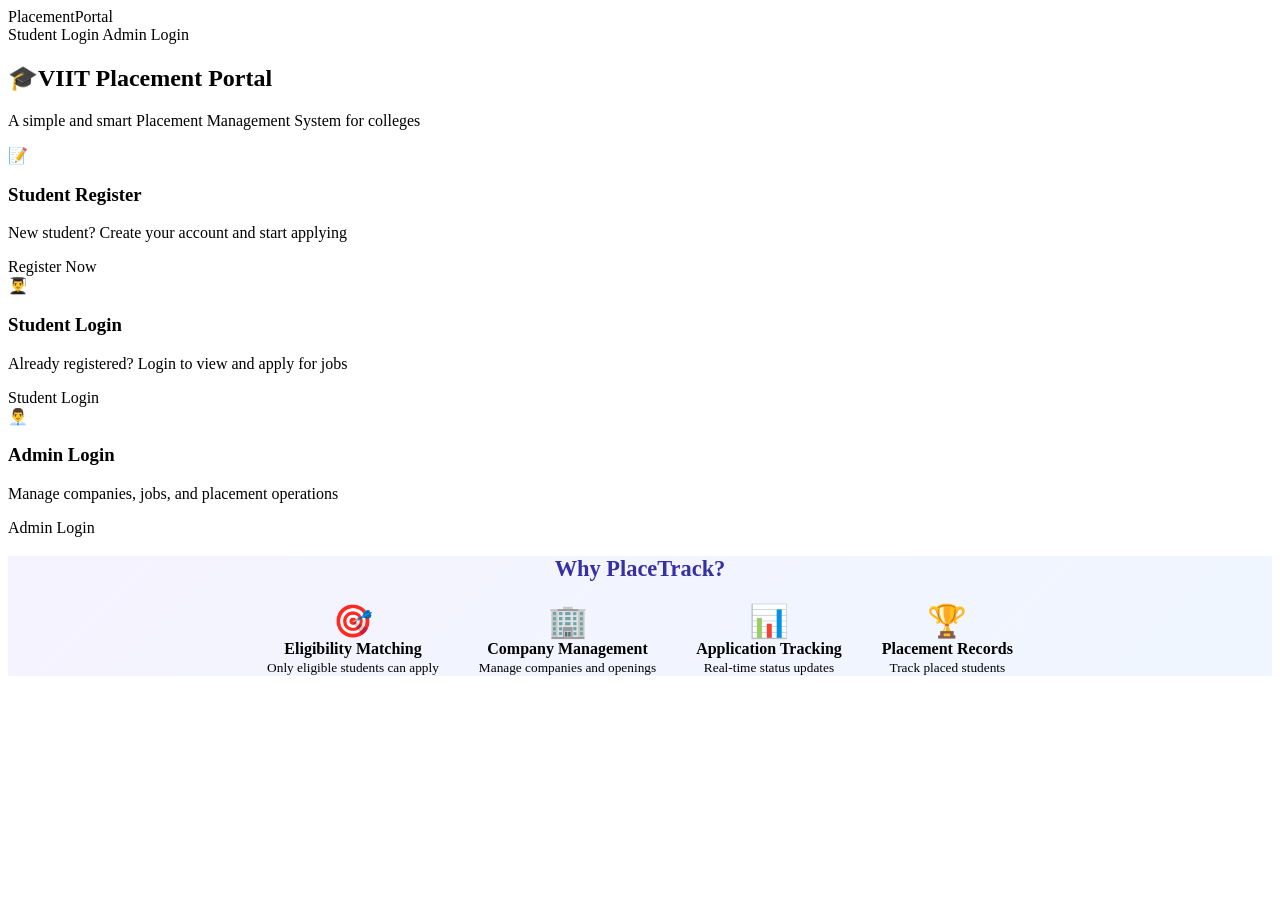
<file: placeportal/placeportal/target/classes/templates/index.html>
<!DOCTYPE html>
<html lang="en" xmlns:th="http://www.thymeleaf.org">
<head>
    <meta charset="UTF-8"/>
    <meta name="viewport" content="width=device-width, initial-scale=1.0"/>
    <title>Placement Portal – Placement Management System</title>
    <link rel="stylesheet" th:href="@{/css/style.css}"/>
</head>
<body>

<!-- Navbar -->
<nav class="navbar">
    <div class="brand">Placement<span>Portal</span></div>
    <div class="nav-links">
        <a th:href="@{/student/login}">Student Login</a>
        <a th:href="@{/admin/login}">Admin Login</a>
    </div>
</nav>

<!-- Hero -->
<section class="hero">
    <h1>🎓VIIT Placement Portal</h1>
    <p>A simple and smart Placement Management System for colleges</p>

    <div class="hero-cards">
        <!-- Student Register -->
        <a th:href="@{/student/register}" class="hero-card">
            <div class="icon">📝</div>
            <h3>Student Register</h3>
            <p>New student? Create your account and start applying</p>
            <span class="btn btn-primary btn-sm">Register Now</span>
        </a>

        <!-- Student Login -->
        <a th:href="@{/student/login}" class="hero-card">
            <div class="icon">👨‍🎓</div>
            <h3>Student Login</h3>
            <p>Already registered? Login to view and apply for jobs</p>
            <span class="btn btn-primary btn-sm">Student Login</span>
        </a>

        <!-- Admin Login -->
        <a th:href="@{/admin/login}" class="hero-card">
            <div class="icon">👨‍💼</div>
            <h3>Admin Login</h3>
            <p>Manage companies, jobs, and placement operations</p>
            <span class="btn btn-primary btn-sm">Admin Login</span>
        </a>
    </div>
</section>

<!-- Features -->
<div class="container" style="margin-top: 0;">
    <div class="card" style="text-align: center; background: linear-gradient(135deg,#F5F3FF,#EFF6FF);">
        <h2 style="font-size:1.4rem; margin-bottom:20px; color:#3730A3;">Why PlaceTrack?</h2>
        <div style="display:flex; justify-content:center; gap:40px; flex-wrap:wrap;">
            <div><div style="font-size:2rem;">🎯</div><strong>Eligibility Matching</strong><br/><small>Only eligible students can apply</small></div>
            <div><div style="font-size:2rem;">🏢</div><strong>Company Management</strong><br/><small>Manage companies and openings</small></div>
            <div><div style="font-size:2rem;">📊</div><strong>Application Tracking</strong><br/><small>Real-time status updates</small></div>
            <div><div style="font-size:2rem;">🏆</div><strong>Placement Records</strong><br/><small>Track placed students</small></div>
        </div>
    </div>
</div>

<script th:src="@{/js/main.js}"></script>
</body>
</html>
</file>
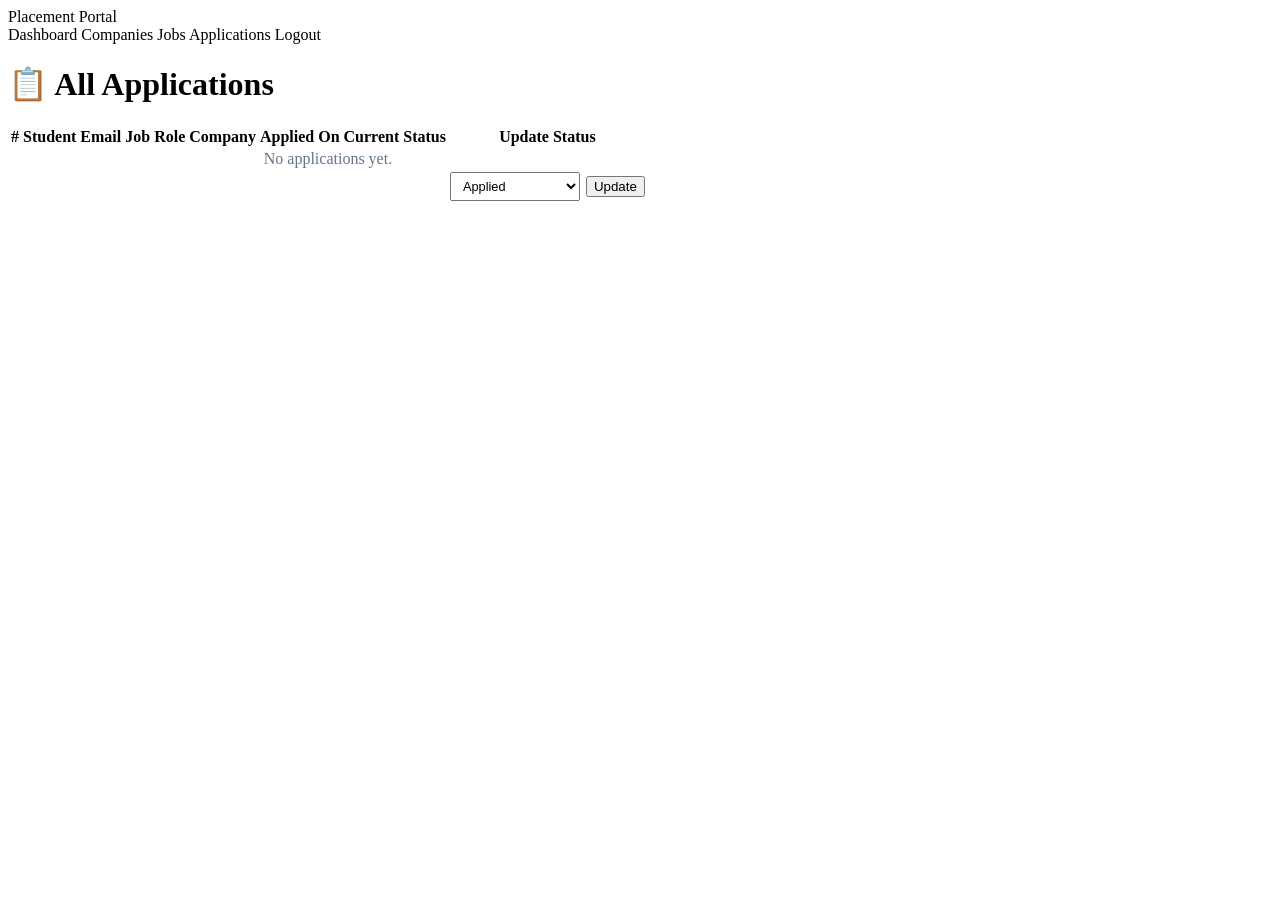
<file: placeportal/placeportal/target/classes/templates/admin/applications.html>
<!DOCTYPE html>
<html lang="en" xmlns:th="http://www.thymeleaf.org">
<head>
    <meta charset="UTF-8"/>
    <title>Applications – Placement Portal</title>
    <link rel="stylesheet" th:href="@{/css/style.css}"/>
</head>
<body>
<nav class="navbar">
    <a class="brand" th:href="@{/}">Placement <span>Portal</span></a>
    <div class="nav-links">
        <a th:href="@{/admin/dashboard}">Dashboard</a>
        <a th:href="@{/admin/companies}">Companies</a>
        <a th:href="@{/admin/jobs}">Jobs</a>
        <a th:href="@{/admin/applications}" class="active">Applications</a>
        <a th:href="@{/admin/logout}">Logout</a>
    </div>
</nav>
<div class="container">
    <h1 class="page-title">📋 All Applications</h1>

    <div th:if="${success}" class="alert alert-success" th:text="${success}"></div>

    <div class="card">
        <div class="table-wrap">
            <table>
                <thead>
                    <tr><th>#</th><th>Student</th><th>Email</th><th>Job Role</th><th>Company</th><th>Applied On</th><th>Current Status</th><th>Update Status</th></tr>
                </thead>
                <tbody>
                    <tr th:if="${applications.empty}">
                        <td colspan="8" style="text-align:center; color:#64748B;">No applications yet.</td>
                    </tr>
                    <tr th:each="app, s : ${applications}">
                        <td th:text="${s.count}"></td>
                        <td th:text="${app.student.fullName}"></td>
                        <td th:text="${app.student.email}"></td>
                        <td th:text="${app.job.role}"></td>
                        <td th:text="${app.job.company.name}"></td>
                        <td th:text="${#temporals.format(app.appliedAt,'dd MMM yyyy')}"></td>
                        <td><span th:class="'badge badge-' + ${app.status.toString().toLowerCase()}" th:text="${app.status}"></span></td>
                        <td>
                            <form th:action="@{/admin/applications/update/{id}(id=${app.id})}" method="post" style="display:flex; gap:6px; align-items:center;">
                                <select name="status" class="form-control" style="width:130px; padding:5px 8px; font-size:.8rem;">
                                    <option value="APPLIED"     th:selected="${app.status.toString() == 'APPLIED'}">Applied</option>
                                    <option value="SHORTLISTED" th:selected="${app.status.toString() == 'SHORTLISTED'}">Shortlisted</option>
                                    <option value="REJECTED"    th:selected="${app.status.toString() == 'REJECTED'}">Rejected</option>
                                    <option value="SELECTED"    th:selected="${app.status.toString() == 'SELECTED'}">Selected</option>
                                </select>
                                <button type="submit" class="btn btn-primary btn-sm">Update</button>
                            </form>
                        </td>
                    </tr>
                </tbody>
            </table>
        </div>
    </div>
</div>
<script th:src="@{/js/main.js}"></script>
</body>
</html>
</file>
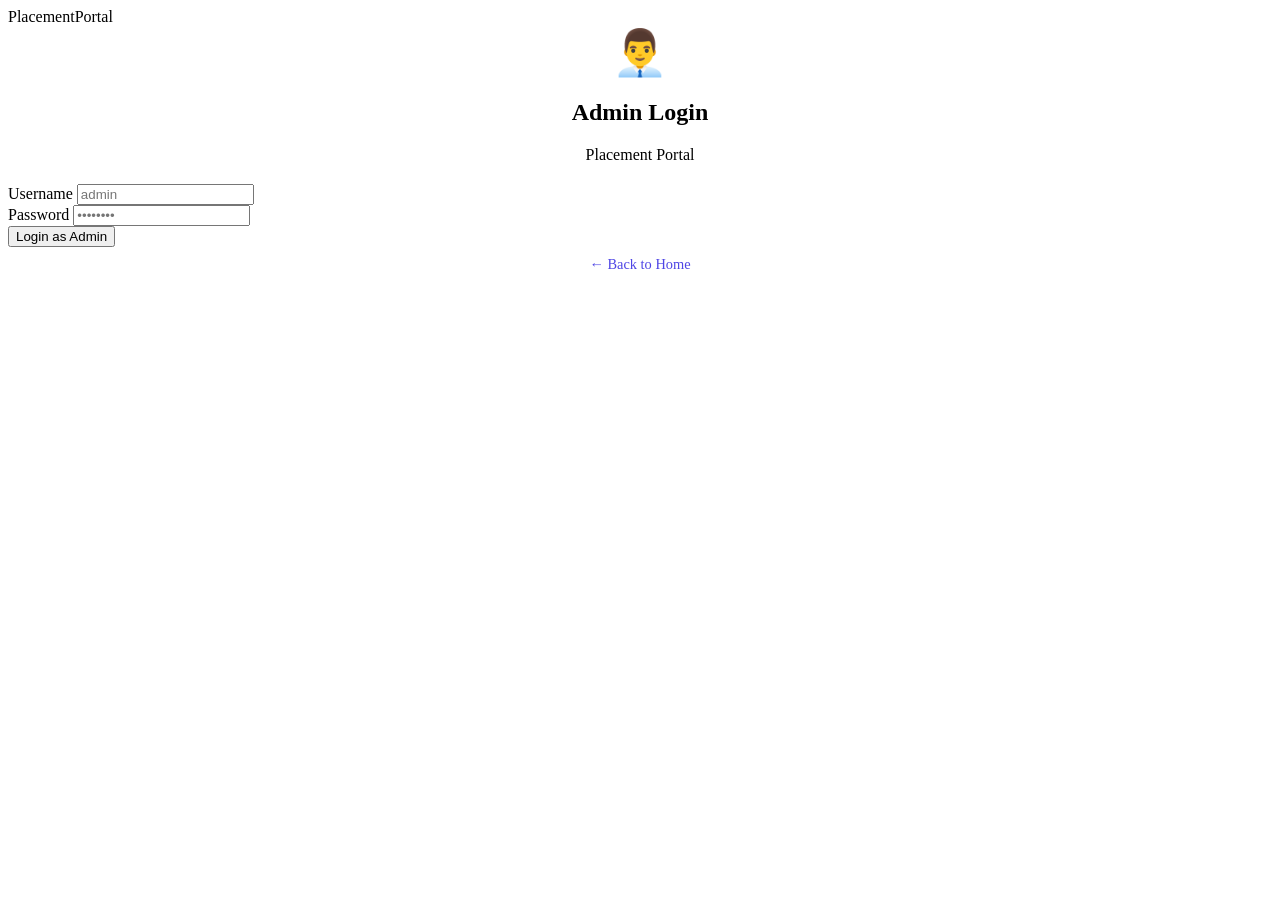
<file: placeportal/placeportal/target/classes/templates/admin/login.html>
<!DOCTYPE html>
<html lang="en" xmlns:th="http://www.thymeleaf.org">
<head>
    <meta charset="UTF-8"/>
    <meta name="viewport" content="width=device-width, initial-scale=1.0"/>
    <title>Admin Login – Placement Portal</title>
    <link rel="stylesheet" th:href="@{/css/style.css}"/>
</head>
<body>
<nav class="navbar">
    <a class="brand" th:href="@{/}">Placement<span>Portal</span></a>
</nav>
<div class="login-wrap">
    <div class="login-box">
        <div style="text-align:center; margin-bottom:20px;">
            <div style="font-size:2.8rem;">👨‍💼</div>
            <h2>Admin Login</h2>
            <p class="sub">Placement Portal</p>
        </div>

        <div th:if="${error}" class="alert alert-error" th:text="${error}"></div>

        <form th:action="@{/admin/login}" method="post">
            <div class="form-group">
                <label>Username</label>
                <input type="text" name="username" class="form-control" required placeholder="admin"/>
            </div>
            <div class="form-group">
                <label>Password</label>
                <input type="password" name="password" class="form-control" required placeholder="••••••••"/>
            </div>
            <button type="submit" class="btn btn-primary btn-block">Login as Admin</button>
        </form>

        
        <p style="text-align:center; margin-top:8px;">
            <a th:href="@{/}" style="color:#4F46E5; font-size:.9rem;">← Back to Home</a>
        </p>
    </div>
</div>
<script th:src="@{/js/main.js}"></script>
</body>
</html>
</file>
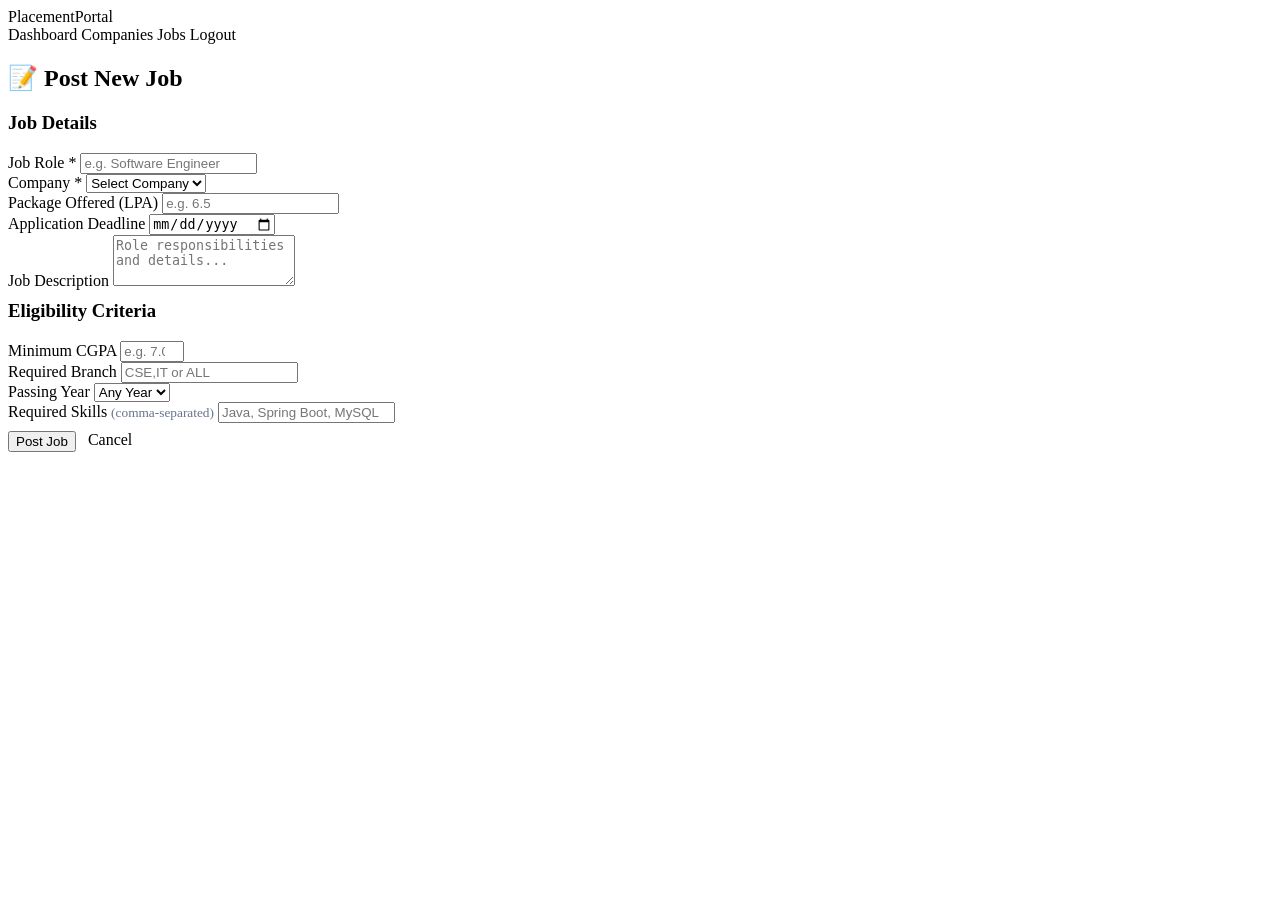
<file: placeportal/placeportal/target/classes/templates/admin/post-job.html>
<!DOCTYPE html>
<html lang="en" xmlns:th="http://www.thymeleaf.org">
<head>
    <meta charset="UTF-8"/>
    <title>Post Job – Placement Portal</title>
    <link rel="stylesheet" th:href="@{/css/style.css}"/>
</head>
<body>
<nav class="navbar">
    <a class="brand" th:href="@{/}">Placement<span>Portal</span></a>
    <div class="nav-links">
        <a th:href="@{/admin/dashboard}">Dashboard</a>
        <a th:href="@{/admin/companies}">Companies</a>
        <a th:href="@{/admin/jobs}" class="active">Jobs</a>
        <a th:href="@{/admin/logout}">Logout</a>
    </div>
</nav>
<div class="container" style="max-width:720px;">
    <div class="card">
        <h2 class="page-title">📝 Post New Job</h2>

        <div th:if="${error}" class="alert alert-error" th:text="${error}"></div>

        <form th:action="@{/admin/jobs/post}" method="post" th:object="${job}">
            <h3 class="card-header">Job Details</h3>
            <div class="form-grid">
                <div class="form-group">
                    <label>Job Role *</label>
                    <input type="text" class="form-control" th:field="*{role}" required placeholder="e.g. Software Engineer"/>
                </div>
                <div class="form-group">
                    <label>Company *</label>
                    <select class="form-control" name="companyId" required>
                        <option value="">Select Company</option>
                        <option th:each="c : ${companies}" th:value="${c.id}" th:text="${c.name}"></option>
                    </select>
                </div>
            </div>
            <div class="form-grid">
                <div class="form-group">
                    <label>Package Offered (LPA)</label>
                    <input type="number" class="form-control" th:field="*{packageOffered}" step="0.1" min="0" placeholder="e.g. 6.5"/>
                </div>
                <div class="form-group">
                    <label>Application Deadline</label>
                    <input type="date" class="form-control" th:field="*{applicationDeadline}"/>
                </div>
            </div>
            <div class="form-group">
                <label>Job Description</label>
                <textarea class="form-control" th:field="*{jobDescription}" rows="3" placeholder="Role responsibilities and details..."></textarea>
            </div>

            <h3 class="card-header" style="margin-top:10px;">Eligibility Criteria</h3>
            <div class="form-grid">
                <div class="form-group">
                    <label>Minimum CGPA</label>
                    <input type="number" class="form-control" th:field="*{minCgpa}" step="0.1" min="0" max="10" placeholder="e.g. 7.0"/>
                </div>
                <div class="form-group">
                    <label>Required Branch</label>
                    <input type="text" class="form-control" th:field="*{requiredBranch}" placeholder="CSE,IT or ALL"/>
                </div>
            </div>
            <div class="form-grid">
                <div class="form-group">
                    <label>Passing Year</label>
                    <select class="form-control" th:field="*{passingYear}">
                        <option value="">Any Year</option>
                        <option value="2024">2024</option>
                        <option value="2025">2025</option>
                        <option value="2026">2026</option>
                        <option value="2027">2027</option>
                    </select>
                </div>
                <div class="form-group">
                    <label>Required Skills <small style="color:#64748B">(comma-separated)</small></label>
                    <input type="text" class="form-control" th:field="*{requiredSkills}" placeholder="Java, Spring Boot, MySQL"/>
                </div>
            </div>

            <div style="display:flex; gap:12px; margin-top:8px;">
                <button type="submit" class="btn btn-primary">Post Job</button>
                <a th:href="@{/admin/jobs}" class="btn btn-secondary">Cancel</a>
            </div>
        </form>
    </div>
</div>
<script th:src="@{/js/main.js}"></script>
</body>
</html>
</file>
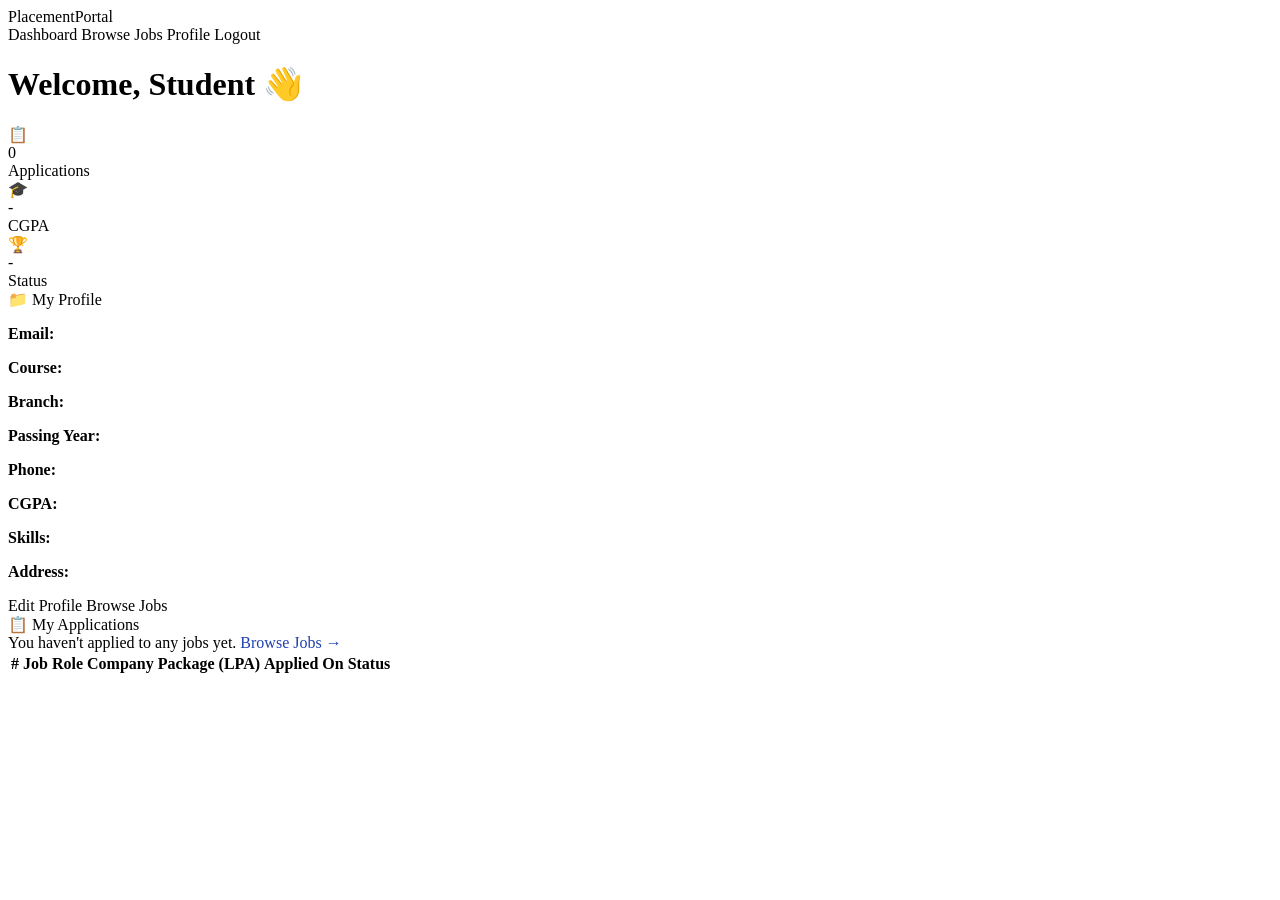
<file: placeportal/placeportal/target/classes/templates/student/dashboard.html>
<!DOCTYPE html>
<html lang="en" xmlns:th="http://www.thymeleaf.org">
<head>
    <meta charset="UTF-8"/>
    <meta name="viewport" content="width=device-width, initial-scale=1.0"/>
    <title>Dashboard – Placement Portal</title>
    <link rel="stylesheet" th:href="@{/css/style.css}"/>
</head>
<body>
<nav class="navbar">
    <a class="brand" th:href="@{/}">Placement<span>Portal</span></a>
    <div class="nav-links">
        <a th:href="@{/student/dashboard}" class="active">Dashboard</a>
        <a th:href="@{/student/jobs}">Browse Jobs</a>
        <a th:href="@{/student/profile}">Profile</a>
        <a th:href="@{/student/logout}">Logout</a>
    </div>
</nav>

<div class="container">
    <h1 class="page-title">Welcome, <span th:text="${student.fullName}">Student</span> 👋</h1>

    <div th:if="${error}" class="alert alert-error" th:text="${error}"></div>
    <div th:if="${success}" class="alert alert-success" th:text="${success}"></div>

    <!-- Stats -->
    <div class="stats-grid">
        <div class="stat-card">
            <div class="stat-icon">📋</div>
            <div>
                <div class="stat-number" th:text="${applicationCount}">0</div>
                <div class="stat-label">Applications</div>
            </div>
        </div>
        <div class="stat-card">
            <div class="stat-icon">🎓</div>
            <div>
                <div class="stat-number" th:text="${student.cgpa != null ? student.cgpa : 'N/A'}">-</div>
                <div class="stat-label">CGPA</div>
            </div>
        </div>
        <div class="stat-card">
            <div class="stat-icon">🏆</div>
            <div>
                <div class="stat-number" th:text="${student.placementStatus}">-</div>
                <div class="stat-label">Status</div>
            </div>
        </div>
    </div>

    <!-- Profile Summary -->
    <div class="card">
        <div class="card-header">📁 My Profile</div>
        <div class="form-grid">
            <div>
                <p><strong>Email:</strong> <span th:text="${student.email}"></span></p>
                <p><strong>Course:</strong> <span th:text="${student.course}"></span></p>
                <p><strong>Branch:</strong> <span th:text="${student.branch}"></span></p>
                <p><strong>Passing Year:</strong> <span th:text="${student.passingYear}"></span></p>
            </div>
            <div>
                <p><strong>Phone:</strong> <span th:text="${student.phone}"></span></p>
                <p><strong>CGPA:</strong> <span th:text="${student.cgpa}"></span></p>
                <p><strong>Skills:</strong> <span th:text="${student.skills}"></span></p>
                <p><strong>Address:</strong> <span th:text="${student.address}"></span></p>
            </div>
        </div>
        <div style="margin-top:12px;">
            <a th:href="@{/student/profile}" class="btn btn-primary btn-sm">Edit Profile</a>
            <a th:href="@{/student/jobs}" class="btn btn-success btn-sm">Browse Jobs</a>
        </div>
    </div>

    <!-- Applications -->
    <div class="card">
        <div class="card-header">📋 My Applications</div>
        <div th:if="${applications.empty}" class="alert alert-info">
            You haven't applied to any jobs yet. <a th:href="@{/student/jobs}" style="color:#1E40AF;">Browse Jobs →</a>
        </div>
        <div th:if="${!applications.empty}" class="table-wrap">
            <table>
                <thead>
                    <tr>
                        <th>#</th>
                        <th>Job Role</th>
                        <th>Company</th>
                        <th>Package (LPA)</th>
                        <th>Applied On</th>
                        <th>Status</th>
                    </tr>
                </thead>
                <tbody>
                    <tr th:each="app, stat : ${applications}">
                        <td th:text="${stat.count}"></td>
                        <td th:text="${app.job.role}"></td>
                        <td th:text="${app.job.company.name}"></td>
                        <td th:text="${app.job.packageOffered}"></td>
                        <td th:text="${#temporals.format(app.appliedAt, 'dd MMM yyyy')}"></td>
                        <td>
                            <span th:class="'badge badge-' + ${app.status.toString().toLowerCase()}"
                                  th:text="${app.status}"></span>
                        </td>
                    </tr>
                </tbody>
            </table>
        </div>
    </div>
</div>
<script th:src="@{/js/main.js}"></script>
</body>
</html>
</file>
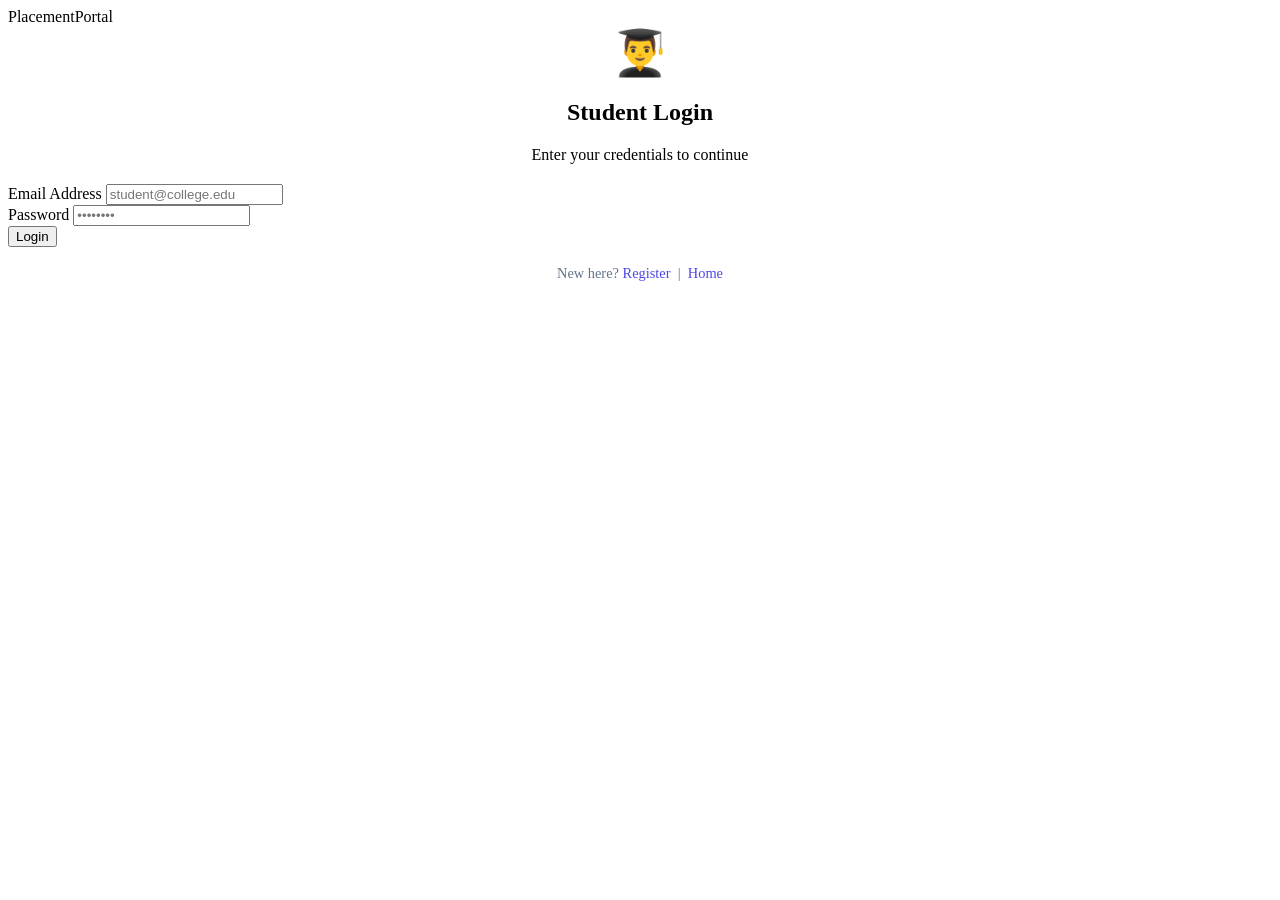
<file: placeportal/placeportal/target/classes/templates/student/login.html>
<!DOCTYPE html>
<html lang="en" xmlns:th="http://www.thymeleaf.org">
<head>
    <meta charset="UTF-8"/>
    <meta name="viewport" content="width=device-width, initial-scale=1.0"/>
    <title>Student Login – Placement Portal</title>
    <link rel="stylesheet" th:href="@{/css/style.css}"/>
</head>
<body>
<nav class="navbar">
    <a class="brand" th:href="@{/}">Placement<span>Portal</span></a>
</nav>
<div class="login-wrap">
    <div class="login-box">
        <div style="text-align:center; margin-bottom:20px;">
            <div style="font-size:2.8rem;">👨‍🎓</div>
            <h2>Student Login</h2>
            <p class="sub">Enter your credentials to continue</p>
        </div>

        <div th:if="${error}" class="alert alert-error" th:text="${error}"></div>
        <div th:if="${success}" class="alert alert-success" th:text="${success}"></div>

        <form th:action="@{/student/login}" method="post">
            <div class="form-group">
                <label>Email Address</label>
                <input type="email" name="email" class="form-control" required placeholder="student@college.edu"/>
            </div>
            <div class="form-group">
                <label>Password</label>
                <input type="password" name="password" class="form-control" required placeholder="••••••••"/>
            </div>
            <button type="submit" class="btn btn-primary btn-block">Login</button>
        </form>

        <p style="text-align:center; margin-top:18px; color:#64748B; font-size:.9rem;">
            New here? <a th:href="@{/student/register}" style="color:#4F46E5;">Register</a> &nbsp;|&nbsp;
            <a th:href="@{/}" style="color:#4F46E5;">Home</a>
        </p>
    </div>
</div>
<script th:src="@{/js/main.js}"></script>
</body>
</html>
</file>
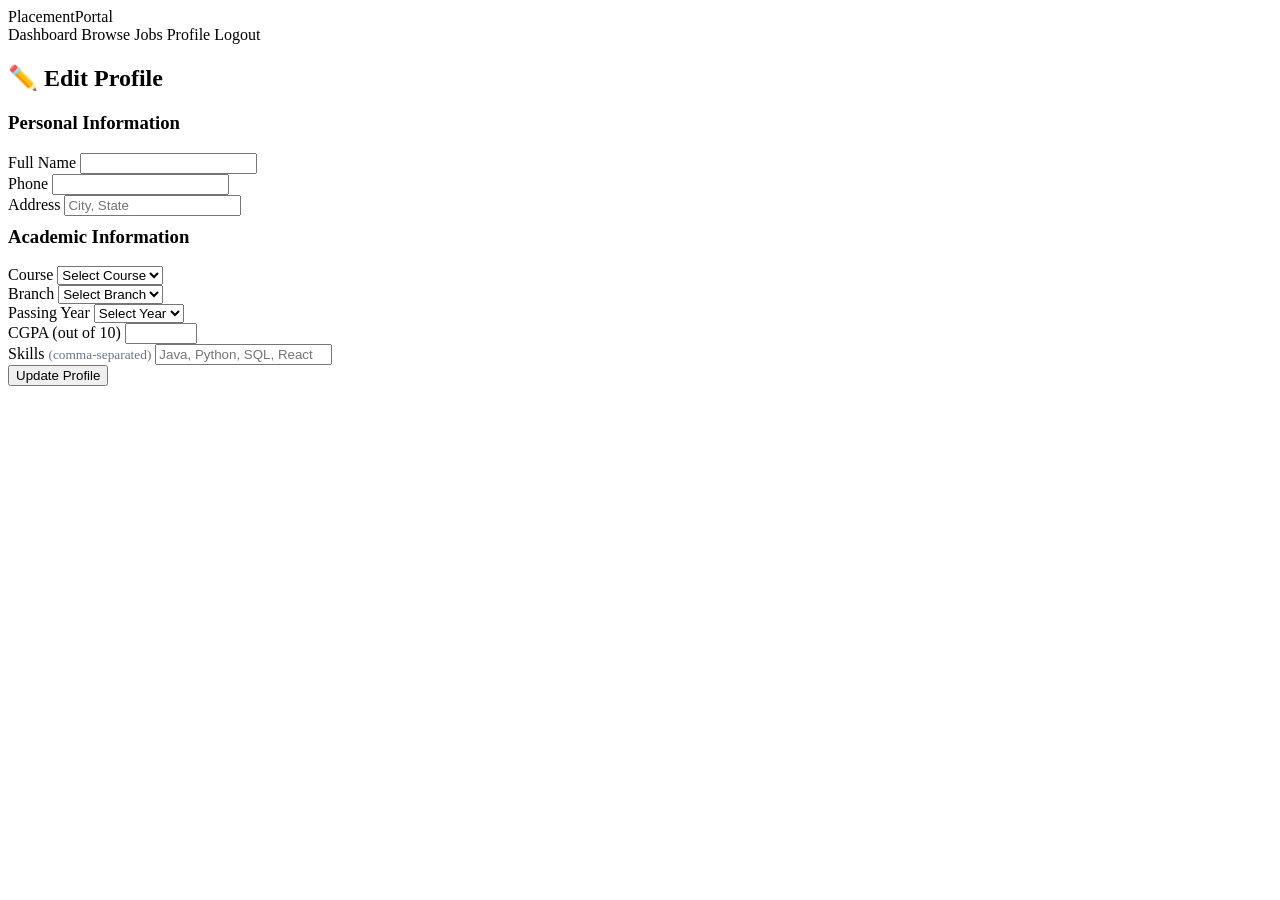
<file: placeportal/placeportal/target/classes/templates/student/profile.html>
<!DOCTYPE html>
<html lang="en" xmlns:th="http://www.thymeleaf.org">
<head>
    <meta charset="UTF-8"/>
    <meta name="viewport" content="width=device-width, initial-scale=1.0"/>
    <title>My Profile – Placement Portal</title>
    <link rel="stylesheet" th:href="@{/css/style.css}"/>
</head>
<body>
<nav class="navbar">
    <a class="brand" th:href="@{/}">Placement<span>Portal</span></a>
    <div class="nav-links">
        <a th:href="@{/student/dashboard}">Dashboard</a>
        <a th:href="@{/student/jobs}">Browse Jobs</a>
        <a th:href="@{/student/profile}" class="active">Profile</a>
        <a th:href="@{/student/logout}">Logout</a>
    </div>
</nav>

<div class="container" style="max-width:720px;">
    <div class="card">
        <h2 class="page-title">✏️ Edit Profile</h2>

        <div th:if="${error}" class="alert alert-error" th:text="${error}"></div>
        <div th:if="${success}" class="alert alert-success" th:text="${success}"></div>

        <form th:action="@{/student/profile}" method="post" th:object="${student}">
            <h3 class="card-header">Personal Information</h3>
            <div class="form-grid">
                <div class="form-group">
                    <label>Full Name</label>
                    <input type="text" class="form-control" th:field="*{fullName}" required/>
                </div>
                <div class="form-group">
                    <label>Phone</label>
                    <input type="tel" id="phone" class="form-control" th:field="*{phone}"/>
                </div>
            </div>
            <div class="form-group">
                <label>Address</label>
                <input type="text" class="form-control" th:field="*{address}" placeholder="City, State"/>
            </div>

            <h3 class="card-header" style="margin-top:10px;">Academic Information</h3>
            <div class="form-grid">
                <div class="form-group">
                    <label>Course</label>
                    <select class="form-control" th:field="*{course}">
                        <option value="">Select Course</option>
                        <option value="B.Tech">B.Tech</option>
                        <option value="M.Tech">M.Tech</option>
                        <option value="BCA">BCA</option>
                        <option value="MCA">MCA</option>
                        <option value="B.Sc">B.Sc</option>
                        <option value="MBA">MBA</option>
                    </select>
                </div>
                <div class="form-group">
                    <label>Branch</label>
                    <select class="form-control" th:field="*{branch}">
                        <option value="">Select Branch</option>
                        <option value="CSE">CSE</option>
                        <option value="IT">IT</option>
                        <option value="ECE">ECE</option>
                        <option value="EEE">EEE</option>
                        <option value="ME">ME</option>
                        <option value="CE">CE</option>
                        <option value="Other">Other</option>
                    </select>
                </div>
            </div>
            <div class="form-grid">
                <div class="form-group">
                    <label>Passing Year</label>
                    <select class="form-control" th:field="*{passingYear}">
                        <option value="">Select Year</option>
                        <option value="2024">2024</option>
                        <option value="2025">2025</option>
                        <option value="2026">2026</option>
                        <option value="2027">2027</option>
                    </select>
                </div>
                <div class="form-group">
                    <label>CGPA (out of 10)</label>
                    <input type="number" id="cgpa" class="form-control" th:field="*{cgpa}" step="0.01" min="0" max="10"/>
                </div>
            </div>
            <div class="form-group">
                <label>Skills <small style="color:#64748B">(comma-separated)</small></label>
                <input type="text" class="form-control" th:field="*{skills}" placeholder="Java, Python, SQL, React"/>
            </div>

            <button type="submit" class="btn btn-primary btn-block">Update Profile</button>
        </form>
    </div>
</div>
<script th:src="@{/js/main.js}"></script>
</body>
</html>
</file>
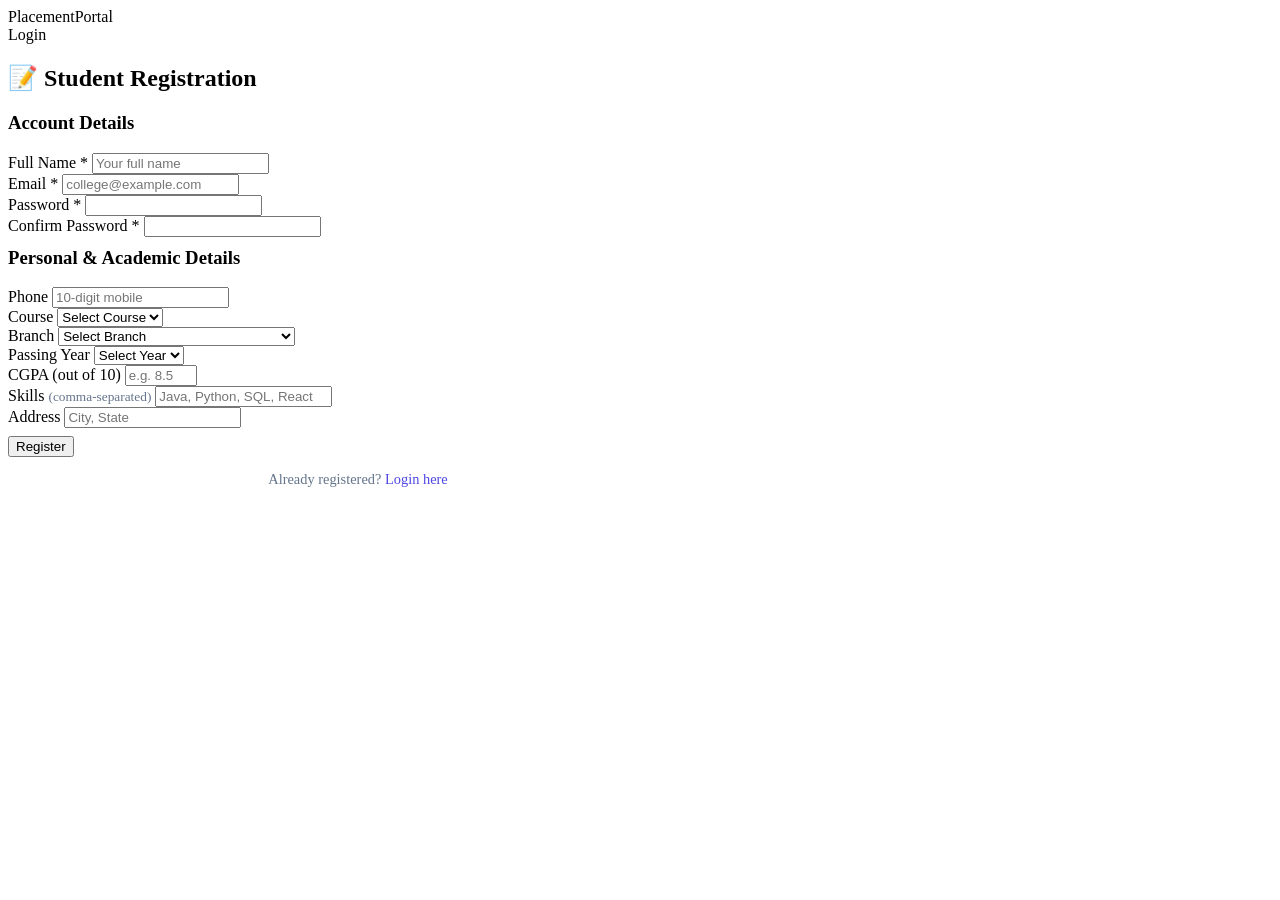
<file: placeportal/placeportal/target/classes/templates/student/register.html>
<!DOCTYPE html>
<html lang="en" xmlns:th="http://www.thymeleaf.org">
<head>
    <meta charset="UTF-8"/>
    <meta name="viewport" content="width=device-width, initial-scale=1.0"/>
    <title>Student Registration – Placement Portal</title>
    <link rel="stylesheet" th:href="@{/css/style.css}"/>
</head>
<body>
<nav class="navbar">
    <a class="brand" th:href="@{/}">Placement<span>Portal</span></a>
    <div class="nav-links">
        <a th:href="@{/student/login}">Login</a>
    </div>
</nav>

<div class="container" style="max-width:700px;">
    <div class="card">
        <h2 class="page-title">📝 Student Registration</h2>

        <div th:if="${error}" class="alert alert-error" th:text="${error}"></div>
        <div th:if="${success}" class="alert alert-success" th:text="${success}"></div>

        <form th:action="@{/student/register}" method="post" th:object="${student}">
            <h3 class="card-header">Account Details</h3>
            <div class="form-grid">
                <div class="form-group">
                    <label>Full Name *</label>
                    <input type="text" class="form-control" th:field="*{fullName}" required placeholder="Your full name"/>
                </div>
                <div class="form-group">
                    <label>Email *</label>
                    <input type="email" class="form-control" th:field="*{email}" required placeholder="college@example.com"/>
                </div>
            </div>
            <div class="form-grid">
                <div class="form-group">
                    <label>Password *</label>
                    <input type="password" id="password" class="form-control" th:field="*{password}" required minlength="6"/>
                </div>
                <div class="form-group">
                    <label>Confirm Password *</label>
                    <input type="password" id="confirmPassword" class="form-control" required minlength="6"/>
                </div>
            </div>

            <h3 class="card-header" style="margin-top:10px;">Personal & Academic Details</h3>
            <div class="form-grid">
                <div class="form-group">
                    <label>Phone</label>
                    <input type="tel" id="phone" class="form-control" th:field="*{phone}" placeholder="10-digit mobile"/>
                </div>
                <div class="form-group">
                    <label>Course</label>
                    <select class="form-control" th:field="*{course}">
                        <option value="">Select Course</option>
                        <option value="B.Tech">B.Tech</option>
                        <option value="M.Tech">M.Tech</option>
                        <option value="BCA">BCA</option>
                        <option value="MCA">MCA</option>
                        <option value="B.Sc">B.Sc</option>
                        <option value="MBA">MBA</option>
                    </select>
                </div>
            </div>
            <div class="form-grid">
                <div class="form-group">
                    <label>Branch</label>
                    <select class="form-control" th:field="*{branch}">
                        <option value="">Select Branch</option>
                        <option value="CSE">Computer Science (CSE)</option>
                        <option value="IT">Information Technology (IT)</option>
                        <option value="ECE">Electronics &amp; Communication (ECE)</option>
                        <option value="EEE">Electrical &amp; Electronics (EEE)</option>
                        <option value="ME">Mechanical Engineering (ME)</option>
                        <option value="CE">Civil Engineering (CE)</option>
                        <option value="Other">Other</option>
                    </select>
                </div>
                <div class="form-group">
                    <label>Passing Year</label>
                    <select class="form-control" th:field="*{passingYear}">
                        <option value="">Select Year</option>
                        <option value="2024">2024</option>
                        <option value="2025">2025</option>
                        <option value="2026">2026</option>
                        <option value="2027">2027</option>
                    </select>
                </div>
            </div>
            <div class="form-grid">
                <div class="form-group">
                    <label>CGPA (out of 10)</label>
                    <input type="number" id="cgpa" class="form-control" th:field="*{cgpa}" step="0.01" min="0" max="10" placeholder="e.g. 8.5"/>
                </div>
                <div class="form-group">
                    <label>Skills <small style="color:#64748B">(comma-separated)</small></label>
                    <input type="text" class="form-control" th:field="*{skills}" placeholder="Java, Python, SQL, React"/>
                </div>
            </div>
            <div class="form-group">
                <label>Address</label>
                <input type="text" class="form-control" th:field="*{address}" placeholder="City, State"/>
            </div>

            <button type="submit" class="btn btn-primary btn-block" style="margin-top:8px;">Register</button>
            <p style="text-align:center; margin-top:14px; color:#64748B; font-size:.9rem;">
                Already registered? <a th:href="@{/student/login}" style="color:#4F46E5;">Login here</a>
            </p>
        </form>
    </div>
</div>
<script th:src="@{/js/main.js}"></script>
</body>
</html>
</file>
